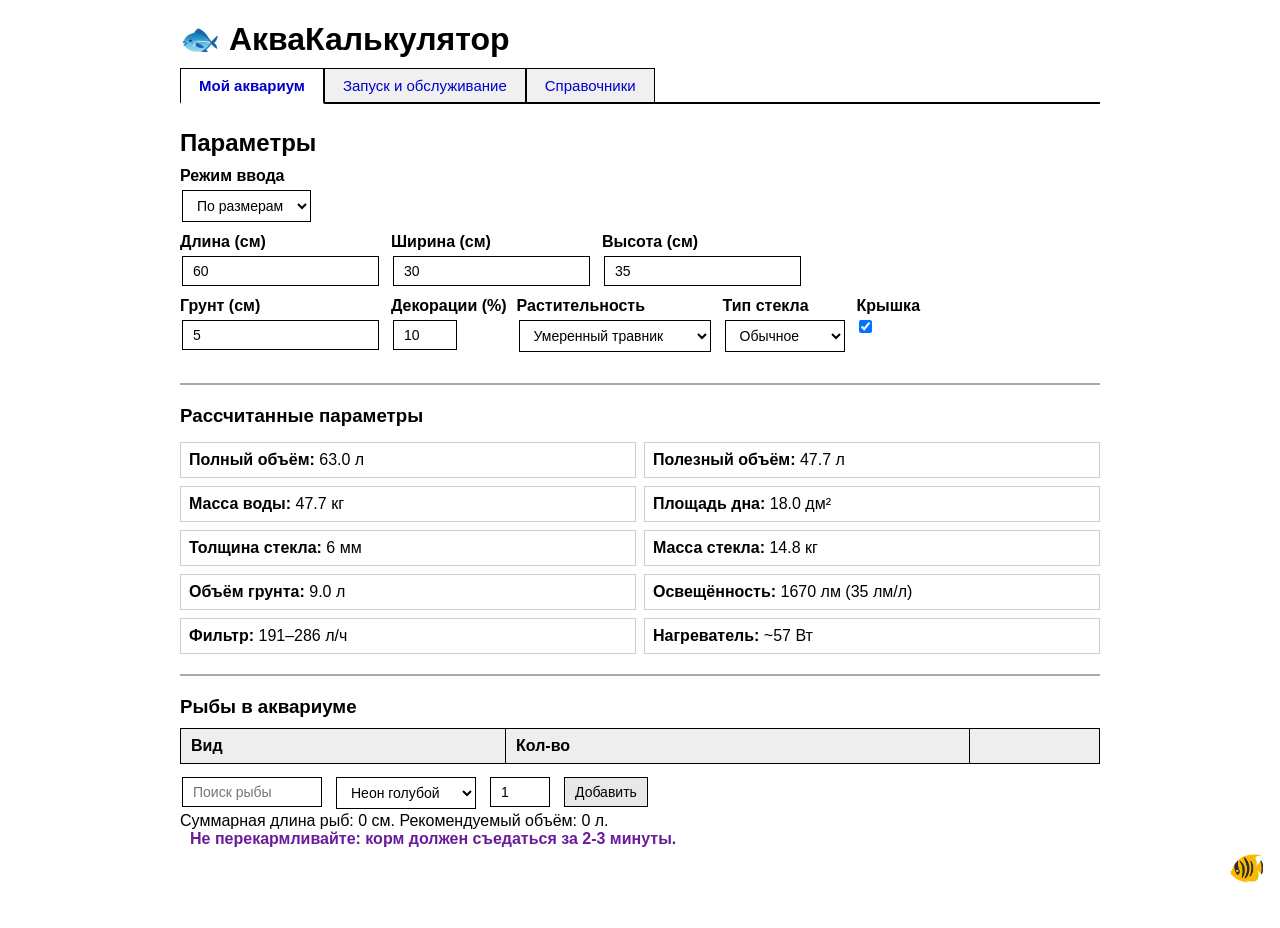
<file: aquacalc/templates/index.html>
<!DOCTYPE html>
<html lang="ru">
<head>
    <meta charset="UTF-8">
    <meta name="viewport" content="width=device-width, initial-scale=1.0">
    <title>АкваКалькулятор (итоговый прототип)</title>
    <style>
        * { box-sizing: border-box; margin: 0; padding: 0; }
        body { font-family: Arial, sans-serif; background: #fff; color: #000; max-width: 960px; margin: 0 auto; padding: 20px; padding-bottom: 80px; }
        h1, h2, h3 { margin-bottom: 10px; }
        hr { border: 0; border-top: 2px solid #aaa; margin: 20px 0; }
        nav { margin-bottom: 25px; border-bottom: 2px solid #000; display: flex; gap: 0; }
        nav a { text-decoration: none; color: #00c; padding: 8px 18px; border: 1px solid #000; border-bottom: none; background: #f0f0f0; font-size: 15px; }
        nav a.active { background: #fff; font-weight: bold; border-bottom: 2px solid #fff; margin-bottom: -2px; }
        .page { display: none; }
        .page.active { display: block; }
        table { border-collapse: collapse; width: 100%; margin: 10px 0; }
        th, td { border: 1px solid #000; padding: 8px 10px; text-align: left; }
        th { background: #eee; }
        input, select, button { padding: 6px 10px; margin: 3px 2px; border: 1px solid #000; background: #fff; font-size: 14px; }
        button { cursor: pointer; background: #e8e8e8; }
        button:hover { background: #ccc; }
        .warning { color: red; font-weight: bold; margin-left: 8px; }
        .row { display: flex; flex-wrap: wrap; gap: 10px; align-items: flex-start; }
        .field { margin-bottom: 8px; }
        .field label { display: block; font-weight: bold; margin-bottom: 2px; }
        .result-grid { display: grid; grid-template-columns: 1fr 1fr; gap: 8px; margin: 15px 0; }
        .result-item { border: 1px solid #ccc; padding: 8px; }
        .timeline { position: relative; padding-left: 30px; margin-bottom: 20px; }
        .timeline::before { content: ''; position: absolute; left: 10px; top: 0; bottom: 0; width: 4px; background: #000; }
        .tl-item { position: relative; margin-bottom: 16px; }
        .tl-item::before { content: ''; position: absolute; left: -22px; top: 6px; width: 12px; height: 12px; background: #000; border-radius: 50%; }
        .tl-date { font-weight: bold; display: block; }
        .compat-matrix td { text-align: center; cursor: pointer; min-width: 36px; }
        .compat-yes { background: #c8e6c9; }   /* зелёный */
        .compat-no { background: #ffcdd2; }    /* красный */
        .compat-maybe { background: #fff9c4; } /* жёлтый для ~ */
        .highlight { outline: 3px solid #00c; outline-offset: -2px; }
        .calendar { display: grid; grid-template-columns: repeat(7, 1fr); gap: 2px; margin-top: 10px; }
        .cal-day { border: 1px solid #aaa; padding: 4px; min-height: 50px; position: relative; text-align: right; }
        .cal-day .markers { position: absolute; left: 2px; top: 2px; font-size: 12px; line-height: 1.2; }
        .cal-day .day-num { font-weight: bold; }
        .marker { display: inline-block; width: 16px; height: 16px; border-radius: 50%; text-align: center; line-height: 16px; font-size: 10px; margin: 1px; color: #fff; }
        .marker.W { background: #2196F3; } /* синий - вода */
        .marker.F { background: #795548; } /* коричневый - фильтр */
        .marker.T { background: #9C27B0; } /* фиолетовый - тест */
        .fish-advice { position: fixed; bottom: 15px; right: 15px; cursor: pointer; font-size: 30px; user-select: none; z-index: 100; }
        .advice-text { color: #6a1b9a; font-weight: bold; margin-left: 10px; display: inline; }
    </style>
</head>
<body>
    <h1>🐟 АкваКалькулятор</h1>
    <nav>
        <a href="#" class="nav-link active" data-page="aqua">Мой аквариум</a>
        <a href="#" class="nav-link" data-page="service">Запуск и обслуживание</a>
        <a href="#" class="nav-link" data-page="ref">Справочники</a>
    </nav>

    <!-- Страница "Мой аквариум" -->
    <div id="page-aqua" class="page active">
        <h2>Параметры</h2>
        <div class="row">
            <div class="field">
                <label>Режим ввода</label>
                <select id="calcMode" onchange="switchMode()">
                    <option value="dimensions">По размерам</option>
                    <option value="volume">По литражу</option>
                    <option value="byfish">Под рыб</option>
                </select>
            </div>
        </div>
        <div id="mode-dimensions" class="mode-panel">
            <div class="row">
                <div class="field"><label>Длина (см)</label><input type="number" id="L" value="60" step="0.1" oninput="autoCalc()"></div>
                <div class="field"><label>Ширина (см)</label><input type="number" id="W" value="30" step="0.1" oninput="autoCalc()"></div>
                <div class="field"><label>Высота (см)</label><input type="number" id="H" value="35" step="0.1" oninput="autoCalc()"></div>
            </div>
        </div>
        <div id="mode-volume" class="mode-panel" style="display:none;">
            <div class="field"><label>Объём (л)</label><input type="number" id="volInput" value="63" step="0.1" oninput="autoCalc()"></div>
        </div>
        <div id="mode-byfish" class="mode-panel" style="display:none;">
            <p>Добавьте желаемых рыб и нажмите «Подобрать аквариум» для расчёта минимального объёма.</p>
        </div>
        <div class="row">
            <div class="field"><label>Грунт (см)</label><input type="number" id="subDepth" value="5" step="0.5" oninput="autoCalc()"></div>
            <div class="field"><label>Декорации (%)</label><input type="number" id="decorPct" value="10" min="0" max="50" oninput="autoCalc()"></div>
            <div class="field">
                <label>Растительность</label>
                <select id="plantLevel" onchange="autoCalc()">
                    <option value="none">Нет растений</option>
                    <option value="low">Мало теневыносливых</option>
                    <option value="medium" selected>Умеренный травник</option>
                    <option value="high">Густой сад с CO₂</option>
                </select>
            </div>
            <div class="field"><label>Тип стекла</label><select id="glassType" onchange="autoCalc()"><option value="regular">Обычное</option><option value="tempered">Закалённое</option></select></div>
            <div class="field"><label>Крышка</label><input type="checkbox" id="hasLid" checked onchange="autoCalc()"></div>
        </div>
        <hr>
        <h3>Рассчитанные параметры</h3>
        <div class="result-grid" id="aquaResults"></div>
        <hr>
        <h3>Рыбы в аквариуме</h3>
        <table id="stockTable"><thead><tr><th>Вид</th><th>Кол-во</th><th></th></tr></thead><tbody></tbody></table>
        <div class="row">
            <div><input type="text" id="fishSearch" placeholder="Поиск рыбы" oninput="filterFishSelect()" style="width:140px;"></div>
            <select id="fishSelect"></select>
            <input type="number" id="fishQty" value="1" min="1" style="width:60px;">
            <button onclick="addFish()">Добавить</button>
        </div>
        <p id="compatWarnings"></p>
        <p id="stockInfo"></p>
        <div id="byfishBtn" style="display:none; margin-top:10px;">
            <button onclick="calcMinVolumeForFish()">Подобрать аквариум</button>
        </div>
    </div>

    <!-- Страница "Запуск и обслуживание" -->
    <div id="page-service" class="page">
        <h2>Запуск аквариума</h2>
        <div class="row">
            <div class="field"><label>Дата запуска</label><input type="date" id="startDate" value="2025-06-01" onchange="updateService()"></div>
            <div class="field"><label>Начальный аммиак (мг/л)</label><input type="number" id="doseNH3" value="2.0" step="0.1" onchange="updateService()"></div>
        </div>
        <canvas id="cycleCanvas" width="600" height="280" style="max-width:100%;"></canvas>
        <p id="cycleInfo"></p>
        <div id="instructionTimeline"></div>
        <hr>
        <h2>График обслуживания (август 2025)</h2>
        <div id="calendarContainer" class="calendar"></div>
        <p style="margin-top:10px;">
            <span class="marker W">W</span> подмена воды &nbsp;
            <span class="marker F">F</span> чистка фильтра &nbsp;
            <span class="marker T">T</span> тест воды
        </p>
        <h3>Журнал выполненных работ</h3>
        <div id="logEntries"></div>
    </div>

    <!-- Страница "Справочники" -->
    <div id="page-ref" class="page">
        <h2>Справочники</h2>
        <div style="display:flex; gap:20px; flex-wrap:wrap;">
            <div style="flex:1; min-width:300px;">
                <h3>Виды рыб</h3>
                <table id="speciesTable"><thead><tr><th>Название</th><th>Мин. объём</th><th>Размер</th><th>Температура</th><th>Агрессивность</th><th></th></tr></thead><tbody></tbody></table>
                <h4>Добавить / изменить вид</h4>
                <form onsubmit="event.preventDefault(); addSpecies();">
                    <input type="text" id="spName" placeholder="Название" required>
                    <input type="number" id="spVolume" placeholder="Мин. объём (л)" value="10">
                    <input type="number" id="spSize" placeholder="Размер (см)" value="3">
                    <input type="number" id="spTmin" placeholder="T min" value="22">
                    <input type="number" id="spTmax" placeholder="T max" value="26">
                    <label>Агрессивный <input type="checkbox" id="spAggr"></label>
                    <select id="spLayer"><option value="середина">середина</option><option value="дно">дно</option><option value="поверхность">поверхность</option></select>
                    <button type="submit">Сохранить</button>
                </form>
            </div>
            <div style="flex:1; min-width:300px;">
                <h3>Оборудование</h3>
                <table id="equipTable"><thead><tr><th>Название</th><th>Тип</th><th>Мин. объём</th><th>Макс. объём</th><th>Хар-ка</th><th></th></tr></thead><tbody></tbody></table>
                <h4>Добавить устройство</h4>
                <form onsubmit="event.preventDefault(); addEquipment();">
                    <input type="text" id="eqName" placeholder="Название" required>
                    <select id="eqType"><option value="filter">Фильтр</option><option value="heater">Нагреватель</option><option value="light">Свет</option></select>
                    <input type="number" id="eqMinVol" placeholder="Мин. объём" value="10">
                    <input type="number" id="eqMaxVol" placeholder="Макс. объём" value="100">
                    <input type="text" id="eqChar" placeholder="Характеристика" value="300 л/ч">
                    <button type="submit">Добавить</button>
                </form>
            </div>
        </div>
        <hr>
        <h3>Таблица совместимости</h3>
        <p><small>✓ совместимы &nbsp; ✗ несовместимы &nbsp; ~ условно (возможны нюансы)</small></p>
        <div id="compatMatrixContainer"></div>
        <button onclick="showCompatMatrix()">Обновить матрицу</button>
    </div>

    <!-- Рыбка-советчик -->
    <div class="fish-advice" onclick="showRandomAdvice()" title="Нажми для совета">🐠</div>
    <div id="adviceText" class="advice-text"></div>

    <script>
        // ---------- ДАННЫЕ ----------
        let fishSpecies = [
            { id: 1, name: "Неон голубой", minVolume: 10, size: 3, tempMin: 22, tempMax: 26, aggressive: false, layer: "середина" },
            { id: 2, name: "Гуппи", minVolume: 5, size: 3, tempMin: 22, tempMax: 26, aggressive: false, layer: "середина" },
            { id: 3, name: "Анциструс", minVolume: 50, size: 12, tempMin: 22, tempMax: 28, aggressive: false, layer: "дно" },
            { id: 4, name: "Скалярия", minVolume: 80, size: 15, tempMin: 24, tempMax: 28, aggressive: true, layer: "середина" },
            { id: 5, name: "Золотая рыбка", minVolume: 80, size: 20, tempMin: 18, tempMax: 23, aggressive: false, layer: "середина" }
        ];
        // Совместимость: '1' - да, '0' - нет, '~' - условно
        let compatibility = {
            "1-2": '1', "1-3": '1', "1-4": '0', "1-5": '1',
            "2-3": '1', "2-4": '0', "2-5": '1',
            "3-4": '~', "3-5": '0',
            "4-5": '0'
        };
        function getCompatKey(a,b) { return a < b ? `${a}-${b}` : `${b}-${a}`; }
        function areCompatible(a,b) {
            if (a===b) return '-';
            const k = getCompatKey(a,b);
            return compatibility[k] || '1'; // по умолчанию совместимы
        }
        let stock = [];
        let equipment = [
            { id: 1, name: "Фильтр AquaEl 300", type: "filter", minVolume: 30, maxVolume: 100, char: "300 л/ч" },
            { id: 2, name: "Нагреватель 50Вт", type: "heater", minVolume: 20, maxVolume: 50, char: "50 Вт" },
            { id: 3, name: "Нагреватель 100Вт", type: "heater", minVolume: 60, maxVolume: 120, char: "100 Вт" }
        ];
        let maintenanceLog = [];
        let currentMode = 'dimensions';

        // Советы
        const advices = [
            "Регулярные подмены воды – залог здоровья рыб.",
            "Не перекармливайте: корм должен съедаться за 2-3 минуты.",
            "Анциструсы обожают коряги – они помогают пищеварению.",
            "Скалярии вырастают до 15 см, им нужен высокий аквариум.",
            "Золотые рыбки – холодноводные, не сажайте их с тропическими видами.",
            "Тесты на аммиак и нитриты обязательны при запуске.",
            "Растения не только украшают, но и потребляют нитраты.",
            "Грунт лучше брать фракцией 2-4 мм для большинства растений.",
            "Фильтр должен работать круглосуточно, не выключайте его на ночь.",
            "Запуская аквариум, запаситесь терпением – цикл может идти до месяца."
        ];

        // ---------- НАВИГАЦИЯ ----------
        document.querySelectorAll('.nav-link').forEach(link => {
            link.addEventListener('click', e => {
                e.preventDefault();
                document.querySelectorAll('.nav-link').forEach(l => l.classList.remove('active'));
                document.querySelectorAll('.page').forEach(p => p.classList.remove('active'));
                link.classList.add('active');
                const pageId = 'page-' + link.dataset.page;
                document.getElementById(pageId).classList.add('active');
                if (link.dataset.page === 'service') updateService();
                if (link.dataset.page === 'ref') { renderAllRef(); showCompatMatrix(); }
            });
        });

        // ---------- РЕЖИМЫ ВВОДА ----------
        function switchMode() {
            currentMode = document.getElementById('calcMode').value;
            document.getElementById('mode-dimensions').style.display = currentMode==='dimensions'?'block':'none';
            document.getElementById('mode-volume').style.display = currentMode==='volume'?'block':'none';
            document.getElementById('mode-byfish').style.display = currentMode==='byfish'?'block':'none';
            document.getElementById('byfishBtn').style.display = currentMode==='byfish'?'block':'none';
            autoCalc();
        }
        function getAquariumVolume() {
            if (currentMode === 'volume') return parseFloat(document.getElementById('volInput').value) || 0;
            else {
                const L = parseFloat(document.getElementById('L').value) || 0;
                const W = parseFloat(document.getElementById('W').value) || 0;
                const H = parseFloat(document.getElementById('H').value) || 0;
                return (L * W * H) / 1000;
            }
        }

        // ---------- АВТОМАТИЧЕСКИЙ РАСЧЁТ ПАРАМЕТРОВ ----------
        function autoCalc() {
            const volume = getAquariumVolume();
            const L = (currentMode==='dimensions') ? parseFloat(document.getElementById('L').value)||0 : 0;
            const W = (currentMode==='dimensions') ? parseFloat(document.getElementById('W').value)||0 : 0;
            const H = (currentMode==='dimensions') ? parseFloat(document.getElementById('H').value)||0 : 0;
            const subDepth = parseFloat(document.getElementById('subDepth').value)||0;
            const decorPct = parseFloat(document.getElementById('decorPct').value)||0;
            const plantLevel = document.getElementById('plantLevel').value;
            const hasLid = document.getElementById('hasLid').checked;
            const glassType = document.getElementById('glassType').value;

            const substrateVol = (L && W) ? (L * W * subDepth) / 1000 : 0;
            const decorVol = volume * decorPct / 100;
            const usableVol = Math.max(0, volume - substrateVol - decorVol);
            const bottomArea = (L && W) ? (L * W) / 100 : 0;
            const waterMass = usableVol;
            function glassThickness(h, type) {
                if (type==='tempered') return h<=30?4: h<=40?5: h<=50?6:8;
                else return h<=30?5: h<=40?6: h<=50?8:10;
            }
            const thickness = (L&&W&&H) ? glassThickness(H, glassType) : 0;
            let glassMass = 0;
            if (L&&W&&H) {
                const front = L*H, side = W*H, bottom = L*W;
                let area = bottom + 2*front + 2*side;
                if (hasLid) area += bottom;
                glassMass = area * thickness * 0.1 * 2.5 / 1000;
            }
            // Освещённость в зависимости от растений
            let lumenPerL;
            switch(plantLevel) {
                case 'none': lumenPerL = 15; break;
                case 'low': lumenPerL = 25; break;
                case 'medium': lumenPerL = 35; break;
                case 'high': lumenPerL = 50; break;
                default: lumenPerL = 30;
            }
            const totalLumens = Math.round(usableVol * lumenPerL);
            const filterLow = Math.round(usableVol * 4);
            const filterHigh = Math.round(usableVol * 6);
            const heaterWatt = Math.round(usableVol * 1.2);

            const results = document.getElementById('aquaResults');
            results.innerHTML = `
                <div class="result-item"><strong>Полный объём:</strong> ${volume.toFixed(1)} л</div>
                <div class="result-item"><strong>Полезный объём:</strong> ${usableVol.toFixed(1)} л</div>
                <div class="result-item"><strong>Масса воды:</strong> ${waterMass.toFixed(1)} кг</div>
                <div class="result-item"><strong>Площадь дна:</strong> ${bottomArea.toFixed(1)} дм²</div>
                <div class="result-item"><strong>Толщина стекла:</strong> ${thickness || '—'} мм</div>
                <div class="result-item"><strong>Масса стекла:</strong> ${glassMass.toFixed(1)} кг</div>
                <div class="result-item"><strong>Объём грунта:</strong> ${substrateVol.toFixed(1)} л</div>
                <div class="result-item"><strong>Освещённость:</strong> ${totalLumens} лм (${lumenPerL} лм/л)</div>
                <div class="result-item"><strong>Фильтр:</strong> ${filterLow}–${filterHigh} л/ч</div>
                <div class="result-item"><strong>Нагреватель:</strong> ~${heaterWatt} Вт</div>
            `;
        }

        // ---------- РЫБЫ И СОВМЕСТИМОСТЬ ----------
        let allFishOptions = []; // для поиска
        function populateFishSelect(filter = '') {
            allFishOptions = fishSpecies.filter(s => s.name.toLowerCase().includes(filter.toLowerCase()));
            const select = document.getElementById('fishSelect');
            select.innerHTML = allFishOptions.map(s => `<option value="${s.id}">${s.name}</option>`).join('');
        }
        function filterFishSelect() {
            const query = document.getElementById('fishSearch').value;
            populateFishSelect(query);
        }
        function renderStockTable() {
            const tbody = document.querySelector('#stockTable tbody');
            tbody.innerHTML = stock.map(item => {
                const sp = fishSpecies.find(s => s.id === item.speciesId);
                return `<tr><td>${sp?sp.name:'?'}</td><td>${item.quantity}</td><td><button onclick="removeFish(${item.speciesId})">Удалить</button></td></tr>`;
            }).join('');
            const totalCm = stock.reduce((sum, item) => sum + (fishSpecies.find(s=>s.id===item.speciesId)?.size||0)*item.quantity, 0);
            document.getElementById('stockInfo').textContent = `Суммарная длина рыб: ${totalCm} см. Рекомендуемый объём: ${totalCm} л.`;
            updateCompatibilityWarnings();
        }
        function updateCompatibilityWarnings() {
            const conflicts = [];
            for (let i=0; i<stock.length; i++) {
                for (let j=i+1; j<stock.length; j++) {
                    const idA = stock[i].speciesId, idB = stock[j].speciesId;
                    const comp = areCompatible(idA, idB);
                    if (comp === '0') {
                        const nameA = fishSpecies.find(s=>s.id===idA)?.name;
                        const nameB = fishSpecies.find(s=>s.id===idB)?.name;
                        conflicts.push(`${nameA} и ${nameB} несовместимы`);
                    } else if (comp === '~') {
                        const nameA = fishSpecies.find(s=>s.id===idA)?.name;
                        const nameB = fishSpecies.find(s=>s.id===idB)?.name;
                        conflicts.push(`${nameA} и ${nameB} могут сосуществовать только при определённых условиях`);
                    }
                }
            }
            const warnDiv = document.getElementById('compatWarnings');
            if (conflicts.length > 0) {
                warnDiv.innerHTML = '<span class="warning">⚠️ ' + conflicts.join('<br>') + '</span>';
            } else {
                warnDiv.innerHTML = '';
            }
        }
        function addFish() {
            const select = document.getElementById('fishSelect');
            if (select.options.length === 0) return;
            const speciesId = parseInt(select.value);
            const qty = parseInt(document.getElementById('fishQty').value) || 1;
            const sp = fishSpecies.find(s => s.id === speciesId);
            if (!sp) return;
            const existing = stock.find(item => item.speciesId === speciesId);
            if (existing) existing.quantity += qty;
            else stock.push({ speciesId, quantity: qty });
            renderStockTable();
            autoCalc();
        }
        function removeFish(speciesId) {
            stock = stock.filter(item => item.speciesId !== speciesId);
            renderStockTable();
            autoCalc();
        }
        function calcMinVolumeForFish() {
            if (stock.length === 0) return;
            const maxMinVol = Math.max(...stock.map(item => {
                const sp = fishSpecies.find(s => s.id === item.speciesId);
                return sp ? sp.minVolume : 0;
            }));
            const recVol = Math.ceil(maxMinVol * 1.2);
            document.getElementById('calcMode').value = 'volume';
            switchMode();
            document.getElementById('volInput').value = recVol;
            autoCalc();
        }

        // ---------- АЗОТНЫЙ ЦИКЛ И ИНСТРУКЦИЯ ----------
        function drawCycle() {
            const canvas = document.getElementById('cycleCanvas');
            if (!canvas) return;
            const ctx = canvas.getContext('2d');
            ctx.clearRect(0, 0, canvas.width, canvas.height);
            const dose = parseFloat(document.getElementById('doseNH3').value) || 2;
            const days = 30;
            const nh3 = [], no2 = [], no3 = [];
            for (let d=0; d<=days; d++) {
                let n3 = dose * Math.exp(-0.15*d);
                let n2 = (d<7) ? 0.2*dose*(d/7) : dose*0.7*Math.exp(-0.15*(d-7));
                let nN = dose * (1 - Math.exp(-0.1*d));
                nh3.push(n3); no2.push(Math.max(0,n2)); no3.push(Math.max(0,nN));
            }
            const maxVal = dose*1.2;
            const sx = canvas.width/days, sy = canvas.height/maxVal;
            function line(pts, color) {
                ctx.beginPath();
                ctx.strokeStyle=color; ctx.lineWidth=2;
                pts.forEach((v,i)=>{ const x=i*sx, y=canvas.height-v*sy; i?ctx.lineTo(x,y):ctx.moveTo(x,y); });
                ctx.stroke();
            }
            line(nh3,'red'); line(no2,'orange'); line(no3,'green');
            ctx.font='14px Arial'; ctx.fillStyle='red'; ctx.fillText('NH₃',20,20);
            ctx.fillStyle='orange'; ctx.fillText('NO₂',20,40);
            ctx.fillStyle='green'; ctx.fillText('NO₃',20,60);
            let matureDay = days;
            for (let i=0; i<no2.length; i++) if (no2[i]<0.1) { matureDay=i; break; }
            document.getElementById('cycleInfo').textContent = `Примерный срок созревания: ${matureDay} дней.`;
            generateInstructionTimeline(matureDay);
        }
        function generateInstructionTimeline(matureDay) {
            const start = document.getElementById('startDate').value;
            if (!start) return;
            const s = new Date(start+'T00:00:00');
            const fmt = (add) => { const d=new Date(s.getTime()+add*86400000); return d.toISOString().slice(0,10); };
            const dose = document.getElementById('doseNH3').value;
            document.getElementById('instructionTimeline').innerHTML = `
                <div class="timeline">
                    <div class="tl-item"><span class="tl-date">День 1 (${fmt(0)})</span> Наполните аквариум водой, добавьте кондиционер для удаления хлора. Включите фильтр и нагреватель, установите термометр. Внесите аммиак до ${dose} мг/л. Свет не включайте.</div>
                    <div class="tl-item"><span class="tl-date">День 2–3</span> Проверьте температуру (24–26°C). Измерьте аммиак тестом — он должен оставаться на уровне ${dose} мг/л.</div>
                    <div class="tl-item"><span class="tl-date">День 4–7</span> Начинайте тесты на нитриты. Как только аммиак начнёт падать, а нитриты расти — процесс идёт. Не подменивайте воду без крайней нужды.</div>
                    <div class="tl-item"><span class="tl-date">День 10–14</span> Пик нитритов. Делайте тесты каждый день. Если нитриты зашкаливают (>5 мг/л), подмените 10-15% воды.</div>
                    <div class="tl-item"><span class="tl-date">День ~${matureDay} (${fmt(matureDay)})</span> Ожидаемый конец цикла: аммиак и нитриты — 0. Подмените 30% воды и можно запускать первых рыб (не более 30% от планового населения).</div>
                    <div class="tl-item"><span class="tl-date">День ${matureDay+7} (${fmt(matureDay+7)})</span> При стабильных параметрах добавьте вторую партию рыб. Продолжайте тесты.</div>
                    <div class="tl-item"><span class="tl-date">День ${matureDay+14} (${fmt(matureDay+14)})</span> Аквариум стабилизирован. Переходите к регулярному графику обслуживания.</div>
                </div>`;
        }
        function updateService() {
            drawCycle();
            renderCalendar();
            renderLog();
        }

        // ---------- КАЛЕНДАРЬ ОБСЛУЖИВАНИЯ (август 2025) ----------
        function renderCalendar() {
            const container = document.getElementById('calendarContainer');
            const year = 2025, month = 7; // август (0-индекс)
            const daysInMonth = new Date(year, month+1, 0).getDate();
            const firstDay = new Date(year, month, 1).getDay(); // 0 вс
            // События по дням (генерируем от даты запуска, но для примера фиксированные)
            const events = {};
            // Подмена воды каждое воскресенье
            for (let d=1; d<=daysInMonth; d++) {
                const date = new Date(year, month, d);
                const dayOfWeek = date.getDay();
                if (dayOfWeek === 0) { // вс
                    events[d] = ['W'];
                }
                if (d === 5 || d === 20) { // чистка фильтра условно
                    if (!events[d]) events[d] = [];
                    events[d].push('F');
                }
                if (d === 10 || d === 25) { // тест
                    if (!events[d]) events[d] = [];
                    events[d].push('T');
                }
            }
            // Генерация сетки
            let html = '<div class="cal-day" style="border:none;"></div>'.repeat(7); // заголовки дней недели (пустые, можно добавить Пн-Вс)
            const dayNames = ['Вс','Пн','Вт','Ср','Чт','Пт','Сб'];
            for (let i=0; i<7; i++) html += `<div class="cal-day" style="font-weight:bold; border:none;">${dayNames[i]}</div>`;
            // Пустые ячейки до первого дня
            for (let i=0; i<firstDay; i++) html += '<div class="cal-day"></div>';
            for (let d=1; d<=daysInMonth; d++) {
                const ev = events[d] || [];
                let markers = '';
                ev.forEach(e => markers += `<span class="marker ${e}">${e}</span>`);
                html += `<div class="cal-day"><span class="day-num">${d}</span><div class="markers">${markers}</div></div>`;
            }
            container.innerHTML = html;
        }

        // ---------- ЖУРНАЛ ОБСЛУЖИВАНИЯ ----------
        function renderLog() {
            document.getElementById('logEntries').innerHTML = maintenanceLog.map(e => `<div>${e.date} — ${e.task}</div>`).join('');
        }
        // Для простоты добавим функцию отметки (можно доработать через клик по ячейке)
        function addLogEntry(date, task) {
            if (!maintenanceLog.some(e => e.date===date && e.task===task)) {
                maintenanceLog.push({date, task});
                renderLog();
            }
        }
        window.addLogEntry = addLogEntry; // для вызова из onclick (не используется сейчас)

        // ---------- СПРАВОЧНИКИ ----------
        function renderSpeciesTable() {
            const tbody = document.querySelector('#speciesTable tbody');
            tbody.innerHTML = fishSpecies.map(s=>`<tr>
                <td>${s.name}</td><td>${s.minVolume}</td><td>${s.size}</td><td>${s.tempMin}-${s.tempMax}</td><td>${s.aggressive?'Да':'Нет'}</td>
                <td><button onclick="deleteSpecies(${s.id})">Удалить</button></td>
            </tr>`).join('');
        }
        function addSpecies() {
            const name = document.getElementById('spName').value.trim();
            if (!name) return;
            const newId = Math.max(...fishSpecies.map(s=>s.id),0)+1;
            const species = {
                id: newId, name,
                minVolume: parseInt(document.getElementById('spVolume').value)||10,
                size: parseInt(document.getElementById('spSize').value)||3,
                tempMin: parseInt(document.getElementById('spTmin').value)||22,
                tempMax: parseInt(document.getElementById('spTmax').value)||26,
                aggressive: document.getElementById('spAggr').checked,
                layer: document.getElementById('spLayer').value
            };
            fishSpecies.push(species);
            fishSpecies.forEach(s=>{ if(s.id!==newId) compatibility[getCompatKey(newId,s.id)]='1'; });
            renderAllRef();
            populateFishSelect();
            document.getElementById('spName').value='';
        }
        function deleteSpecies(id) {
            if (!confirm('Удалить вид?')) return;
            for (let k in compatibility) if (k.startsWith(id+'-')||k.endsWith('-'+id)) delete compatibility[k];
            fishSpecies = fishSpecies.filter(s=>s.id!==id);
            stock = stock.filter(item=>item.speciesId!==id);
            renderAllRef();
            renderStockTable();
            populateFishSelect();
        }
        function renderEquipTable() {
            const tbody = document.querySelector('#equipTable tbody');
            tbody.innerHTML = equipment.map(e=>`<tr>
                <td>${e.name}</td><td>${e.type}</td><td>${e.minVolume}</td><td>${e.maxVolume}</td><td>${e.char}</td>
                <td><button onclick="deleteEquip(${e.id})">Удалить</button></td>
            </tr>`).join('');
        }
        function addEquipment() {
            const name = document.getElementById('eqName').value.trim();
            if (!name) return;
            equipment.push({
                id: Math.max(...equipment.map(e=>e.id),0)+1,
                name,
                type: document.getElementById('eqType').value,
                minVolume: parseInt(document.getElementById('eqMinVol').value)||10,
                maxVolume: parseInt(document.getElementById('eqMaxVol').value)||100,
                char: document.getElementById('eqChar').value
            });
            renderEquipTable();
            document.getElementById('eqName').value='';
        }
        function deleteEquip(id) { equipment = equipment.filter(e=>e.id!==id); renderEquipTable(); }
        function renderAllRef() { renderSpeciesTable(); renderEquipTable(); }

        // ---------- МАТРИЦА СОВМЕСТИМОСТИ С ПОДСВЕТКОЙ ----------
        function showCompatMatrix() {
            const container = document.getElementById('compatMatrixContainer');
            let html = '<table class="compat-matrix"><tr><th></th>';
            fishSpecies.forEach(s => html += `<th class="compat-header" onclick="highlightSpecies(${s.id})">${s.name}</th>`);
            html += '</tr>';
            fishSpecies.forEach(s1 => {
                html += `<tr><td class="compat-rowname" onclick="highlightSpecies(${s1.id})" style="cursor:pointer; font-weight:bold;">${s1.name}</td>`;
                fishSpecies.forEach(s2 => {
                    const comp = areCompatible(s1.id, s2.id);
                    let cls = '', symbol = '';
                    if (s1.id === s2.id) { symbol = '-'; }
                    else if (comp === '1') { symbol = '✓'; cls = 'compat-yes'; }
                    else if (comp === '0') { symbol = '✗'; cls = 'compat-no'; }
                    else if (comp === '~') { symbol = '~'; cls = 'compat-maybe'; }
                    html += `<td class="compat-cell ${cls}" data-id1="${s1.id}" data-id2="${s2.id}" onclick="cycleCompat(${s1.id},${s2.id})">${symbol}</td>`;
                });
                html += '</tr>';
            });
            html += '</table>';
            container.innerHTML = html;
        }
        function cycleCompat(id1, id2) {
            if (id1 === id2) return;
            const key = getCompatKey(id1, id2);
            const current = compatibility[key] || '1';
            let next;
            if (current === '1') next = '~';
            else if (current === '~') next = '0';
            else next = '1';
            compatibility[key] = next;
            showCompatMatrix();
            updateCompatibilityWarnings();
        }
        function highlightSpecies(speciesId) {
            // Убрать старую подсветку
            document.querySelectorAll('.compat-cell').forEach(cell => cell.classList.remove('highlight'));
            document.querySelectorAll('.compat-header, .compat-rowname').forEach(el => el.style.background = '');
            // Подсветить строку и столбец
            document.querySelectorAll(`.compat-cell[data-id1="${speciesId}"]`).forEach(cell => cell.classList.add('highlight'));
            document.querySelectorAll(`.compat-cell[data-id2="${speciesId}"]`).forEach(cell => cell.classList.add('highlight'));
            // Подсветить заголовки
            const headers = document.querySelectorAll('.compat-header');
            headers.forEach(th => { if (parseInt(th.getAttribute('onclick')?.match(/\d+/)?.[0]) === speciesId) th.style.background = '#cce5ff'; });
            const rowNames = document.querySelectorAll('.compat-rowname');
            rowNames.forEach(td => { if (parseInt(td.getAttribute('onclick')?.match(/\d+/)?.[0]) === speciesId) td.style.background = '#cce5ff'; });
        }

        // ---------- РЫБКА-СОВЕТЧИК ----------
        function showRandomAdvice() {
            const advice = advices[Math.floor(Math.random() * advices.length)];
            document.getElementById('adviceText').textContent = advice;
        }

        // ---------- ИНИЦИАЛИЗАЦИЯ ----------
        function init() {
            switchMode();
            populateFishSelect();
            renderStockTable();
            updateService(); // нарисует цикл, календарь
            renderAllRef();
            showCompatMatrix();
            showRandomAdvice();
        }
        window.onload = init;
    </script>
</body>
</html>
</file>
